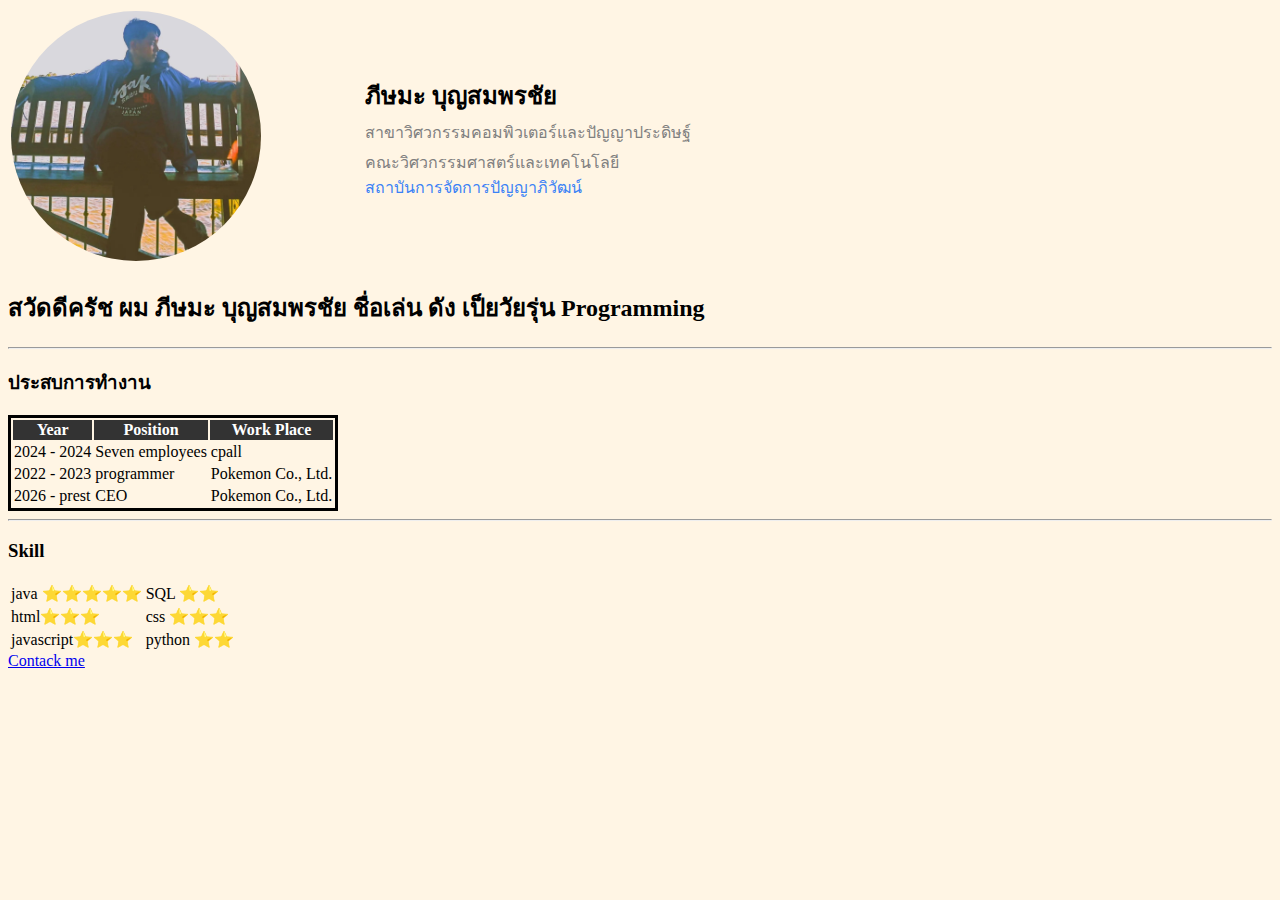
<file: index.html>
<!DOCTYPE html>
<html lang="th">
<head>
    <meta charset="UTF-8">
    <meta name="viewport" content="width=device-width, initial-scale=1.0">
    <title>Profile Example</title>
    <link rel="stylesheet" href="style.css">
</head>
<body  style="background-color: #FFF5E4;">
    <table class="profile-table">
        <tr>
            <td>
                <img src="26.jpg" alt="Profile Image" class="profile-image">
            </td>
            <td>
                <div class="name">ภีษมะ บุญสมพรชัย</div>
                <div class="faculty">สาขาวิศวกรรมคอมพิวเตอร์และปัญญาประดิษฐ์</div>
                <div class="faculty">คณะวิศวกรรมศาสตร์และเทคโนโลยี</div>
                <div class="institution">
                    <a href="#">สถาบันการจัดการปัญญาภิวัฒน์</a>
                </div>
            </td>
        </tr>
    </table>
    
    <h2> สวัดดีครัช ผม ภีษมะ บุญสมพรชัย ชื่อเล่น ดัง  เป็ยวัยรุ่น Programming</h2>
    <hr>
    <h3> ประสบการทํางาน</h3>
    <table style="border: solid;">
        <thead style="background-color: #333;color: #fff;">
            <tr>
                <th>Year</th>
                <th>Position</th>
                <th>Work Place</th>
            </tr>
        </thead>
        
            
        
        <tr>
            <td> 2024 - 2024</td>

            <td>Seven employees</td>

            <td> cpall </td>
        </tr>
        
        <tr>
            <td> 2022 - 2023</td>

            <td>programmer  </td>
            

            <td> Pokemon Co., Ltd. </td>
        </tr>
        
        <tr>
            <td> 2026 - prest</td>

            <td> CEO   </td>
            

            <td> Pokemon Co., Ltd. </td>
        </tr>
    </table>
    <hr class="solid">
    <h3> Skill</h3>
    <table>
        <tr>
            <td> java ⭐⭐⭐⭐⭐</td>

            <td> SQL ⭐⭐</td>

           
        </tr>
        <tr>
            <td> html⭐⭐⭐</td>

            <td> css ⭐⭐⭐</td>

           
        </tr>
        <tr>
            <td> javascript⭐⭐⭐</td>

            <td> python ⭐⭐</td>

           
        </tr>
    </table>
    <a href="contack.html">Contack me</a>
</body>
</html>
</file>
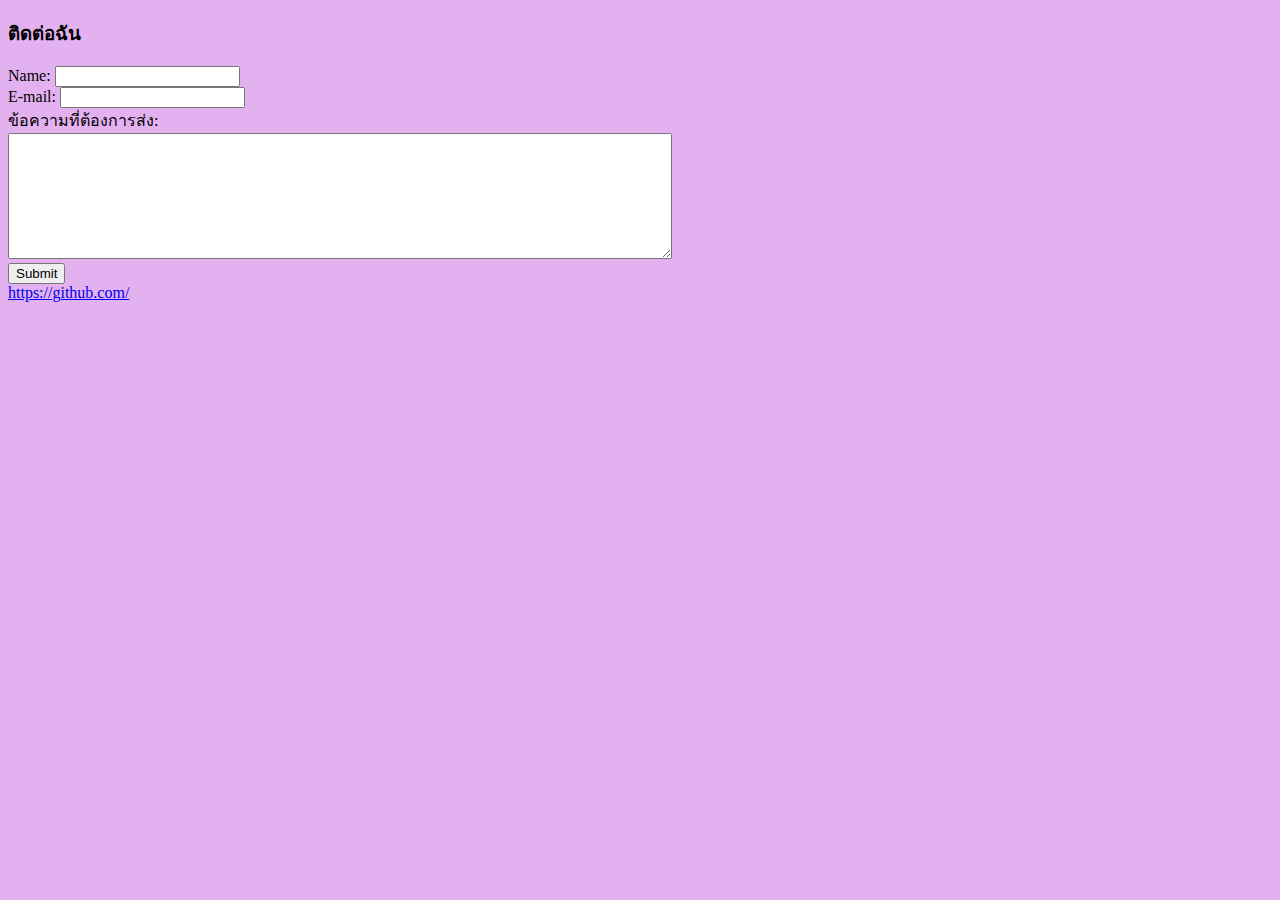
<file: contack.html>
<!DOCTYPE html>
<html lang="en">
<head>
    <meta charset="UTF-8">
    <meta name="viewport" content="width=device-width, initial-scale=1.0">
    <title>Document</title>
</head>
<body style="background-color: #E4B1F0;">
    <h3>ติดต่อฉัน</h3>
      <form class="" action="mailto:(gmailของคุณ)" method="post"        enctype="text/plain">
          <label>Name:</label>
          <input type="text" name="name_surname" value=""><br>
          <label>E-mail:</label>
          <input type="email" name="email" value=""><br>
          <label>ข้อความที่ต้องการส่ง:</label><br>
          <textarea name="message" rows="8" cols="80"></textarea><br>
          <input type="submit" name="" >
    </form>
    
   <a href="https://github.com/">https://github.com/</a>
</body>
</html>
</file>
<file: style.css>
<style>
        body {
            font-family: Arial, sans-serif;
            background-color: #003C43;
            display: flex;
            justify-content: center;
            align-items: center;
            height: 100vh;
        }
        
        .profile-image {
            border-radius: 50%;
            width: 250px;
            height: 250px;
            object-fit: cover;
            margin-right: 100px; /* ลบช่องว่างระหว่าง 500 และ px */
        }
        
        .name {
            font-size: 24px;
            font-weight: bold;
        }
        .faculty {
            color: gray;
            margin-top: 5px;
        }
        .institution a {
            color: #3b82f6;
            text-decoration: none;
        }
    </style>

    img{
        width: 50%;
        border-radius: 50%;
    }
</file>
